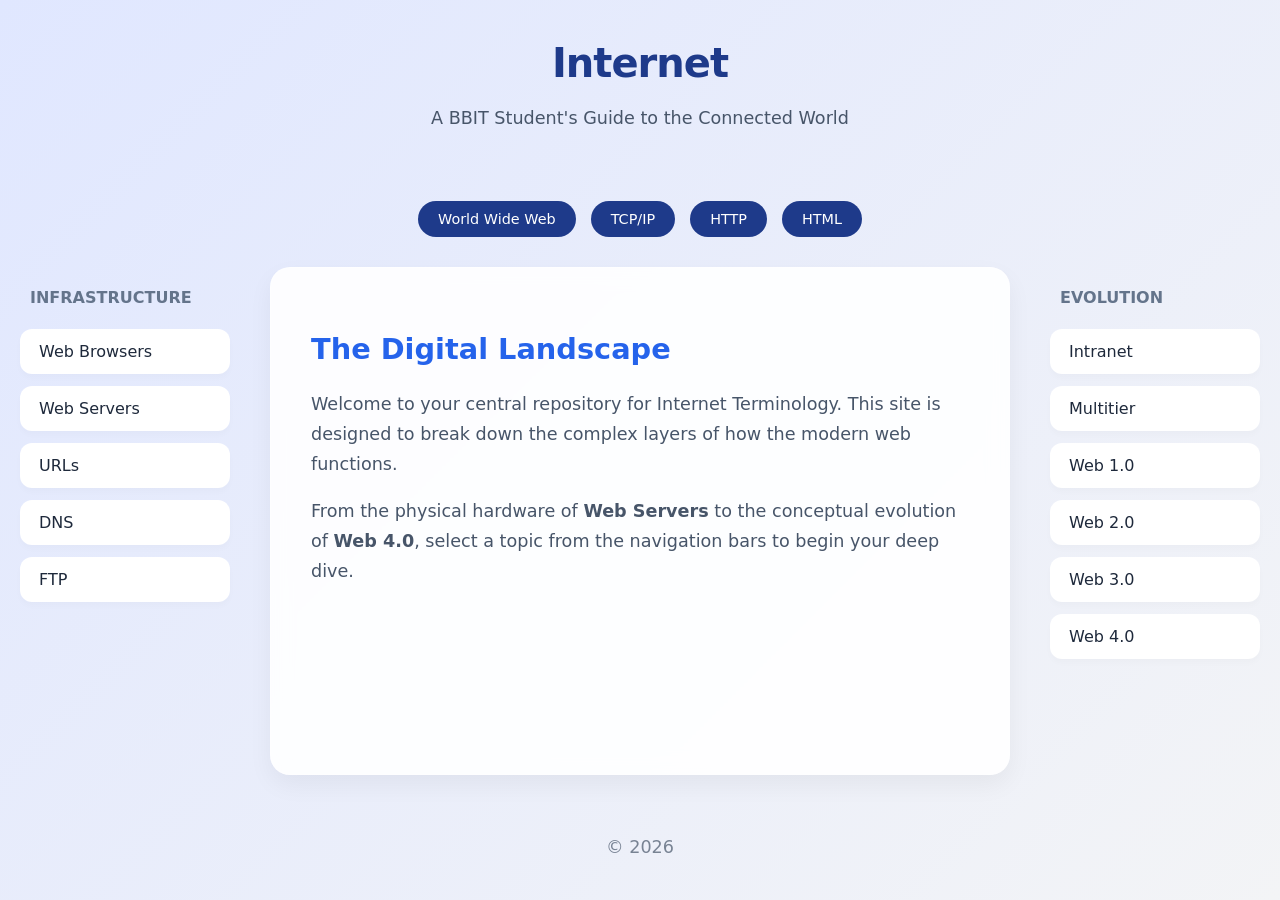
<file: assignment/ASS WEB/index.html>
<!DOCTYPE html>
<html lang="en">
<head>
    <meta charset="UTF-8">
    <meta name="viewport" content="width=device-width, initial-scale=1.0">
    <title>Internet </title>
    <style>
        :root {
            --bg: #f0f2f5;
            --glass: rgba(255, 255, 255, 0.9);
            --primary: #2563eb;
            --text: #1e293b;
        }

        body {
            font-family: 'Inter', system-ui, sans-serif;
            background: linear-gradient(135deg, #e0e7ff 0%, #f3f4f6 100%);
            color: var(--text);
            margin: 0;
            display: grid;
            grid-template-areas: 
                "header header header"
                "nav nav nav"
                "left main right"
                "footer footer footer";
            grid-template-columns: 250px 1fr 250px;
            grid-template-rows: auto auto 1fr auto;
            min-height: 100vh;
        }

        header { grid-area: header; padding: 40px 20px; text-align: center; }
        header h1 { margin: 0; font-size: 2.5rem; color: #1e3a8a; letter-spacing: -1px; }

        /* Top Nav */
        nav { grid-area: nav; display: flex; justify-content: center; gap: 15px; padding: 10px; }

        /* Sidebars */
        aside { padding: 20px; }
        .left { grid-area: left; }
        .right { grid-area: right; }

        /* Main Content Glass Effect */
        main { 
            grid-area: main; 
            background: var(--glass); 
            margin: 20px; 
            padding: 40px; 
            border-radius: 20px; 
            box-shadow: 0 10px 25px rgba(0,0,0,0.05);
            backdrop-filter: blur(10px);
            border: 1px solid rgba(255,255,255,0.3);
        }

        /* Buttons Styling */
        .nav-link {
            display: block;
            text-decoration: none;
            background: white;
            color: var(--text);
            padding: 12px 18px;
            margin-bottom: 12px;
            border-radius: 12px;
            font-weight: 500;
            transition: all 0.3s ease;
            box-shadow: 0 4px 6px rgba(0,0,0,0.02);
            border: 1px solid transparent;
        }

        .nav-link:hover {
            background: var(--primary);
            color: white;
            transform: translateX(5px);
            box-shadow: 0 10px 15px rgba(37, 99, 235, 0.2);
        }

        .top-link {
            text-decoration: none;
            background: #1e3a8a;
            color: white;
            padding: 10px 20px;
            border-radius: 30px;
            font-size: 0.9rem;
            transition: transform 0.2s;
        }

        .top-link:hover { transform: scale(1.05); background: #2563eb; }

        h2 { color: var(--primary); font-size: 1.8rem; }
        p { line-height: 1.7; font-size: 1.1rem; color: #475569; }

        footer { grid-area: footer; text-align: center; padding: 20px; font-size: 0.8rem; opacity: 0.7; }

        /* Responsive */
        @media (max-width: 900px) {
            body { grid-template-columns: 1fr; grid-template-areas: "header" "nav" "main" "left" "right" "footer"; }
        }
    </style>
</head>
<body>

    <header>
        <h1>Internet </h1>
        <p>A BBIT Student's Guide to the Connected World</p>
    </header>

    <nav>
        <a href="www.html" class="top-link">World Wide Web</a>
        <a href="tcpip.html" class="top-link">TCP/IP</a>
        <a href="http.html" class="top-link">HTTP</a>
        <a href="html.html" class="top-link">HTML</a>
    </nav>

    <aside class="left">
        <h4 style="margin-left: 10px; color: #64748b;">INFRASTRUCTURE</h4>
        <a href="browsers.html" class="nav-link">Web Browsers</a>
        <a href="servers.html" class="nav-link">Web Servers</a>
        <a href="url.html" class="nav-link">URLs</a>
        <a href="dns.html" class="nav-link">DNS</a>
        <a href="ftp.html" class="nav-link">FTP</a>
    </aside>

    <main>
        <h2>The Digital Landscape</h2>
        <p>Welcome to your central repository for Internet Terminology. This site is designed to break down the complex layers of how the modern web functions.</p>
        <p>From the physical hardware of <strong>Web Servers</strong> to the conceptual evolution of <strong>Web 4.0</strong>, select a topic from the navigation bars to begin your deep dive.</p>
    </main>

    <aside class="right">
        <h4 style="margin-left: 10px; color: #64748b;">EVOLUTION</h4>
        <a href="intranet.html" class="nav-link">Intranet</a>
        <a href="multitier.html" class="nav-link">Multitier</a>
        <a href="web1.html" class="nav-link">Web 1.0</a>
        <a href="web2.html" class="nav-link">Web 2.0</a>
        <a href="web3.html" class="nav-link">Web 3.0</a>
        <a href="web4.html" class="nav-link">Web 4.0</a>
    </aside>

    <footer>
        <p>&copy; 2026 </p>
    </footer>

</body>
</html>
</file>
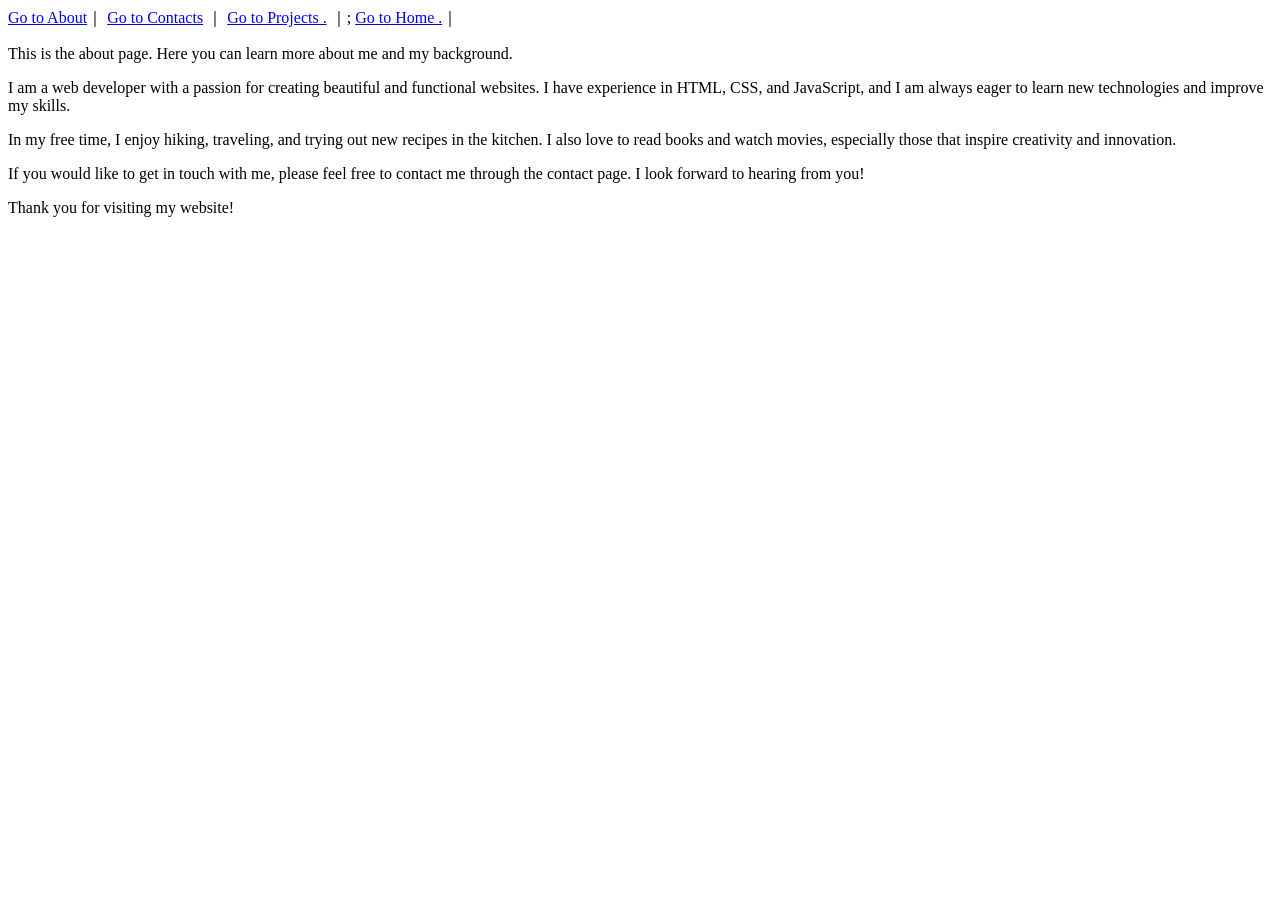
<file: about.html>
<!DOCTYPE html>
<html lang="en">    
<head>
    <meta charset="UTF-8">
    <meta name="viewport" content="width=device-width, initial-scale=1.0">
    <title>About Me</title>
</html>
<a href="about.html"> Go to About</a>&#65372;
<a href="contacts.html"> Go to Contacts</a> &#65372;
<a href="projects.html"> Go to Projects .</a> &#65372;;
<a href="indice.html"> Go to Home .</a>&#65372;
<p>This is the about page. Here you can learn more about me and my background.</p>
<p>I am a web developer with a passion for creating beautiful and functional websites. I have experience    in HTML, CSS, and JavaScript, and I am always eager to learn new technologies and improve my skills.</p>
<p>In my free time, I enjoy hiking, traveling, and trying out new recipes in the kitchen. I also love to read books and watch movies, especially those that inspire creativity and innovation.</p>
<p>If you would like to get in touch with me, please feel free to contact me through    
the contact page. I look forward to hearing from you!</p>
<p>Thank you for visiting my website!</p>
</file>
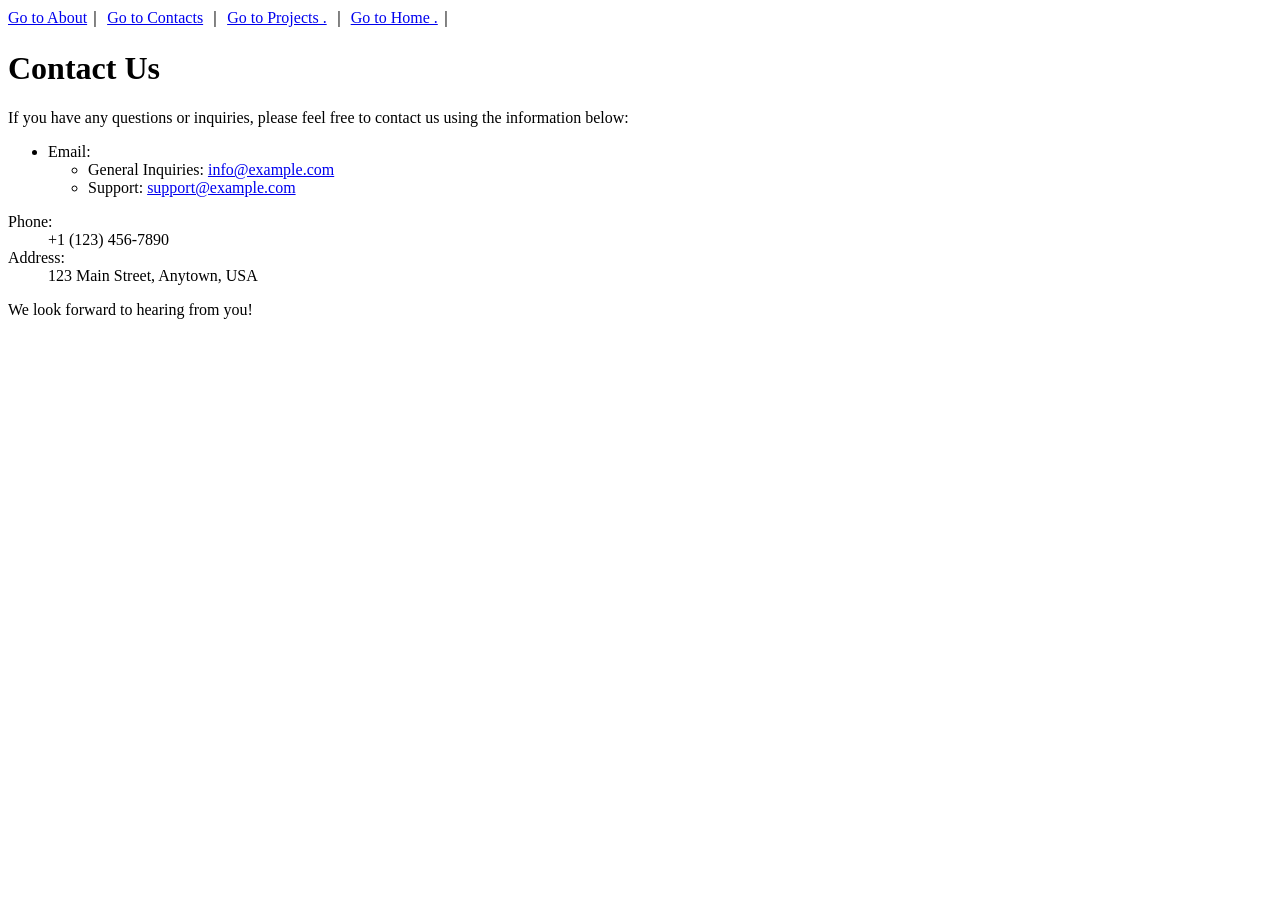
<file: contacts.html>
<!DOCTYPE html>
<html lang="en">
<head>
    <meta charset="UTF-8">
    <meta name="viewport" content="width=device-width, initial-scale=1.0">
    <title>Contact Us</title>
</head>
<body>
    <a href="about.html"> Go to About</a>&#65372;
    <a href="contacts.html"> Go to Contacts</a> &#65372;
    <a href="projects.html"> Go to Projects .</a> &#65372;
    <a href="indice.html"> Go to Home .</a>&#65372;

    <h1>Contact Us</h1>
    <p>If you have any questions or inquiries, please feel free to contact us using the information below:</p>
    <ul>
        <li>Email:
            <ul>
                <li>General Inquiries: <a href="mailto:bbitc@example.com">info@example.com</a></li>
                <li>Support: <a href="mailto:support@bbitc.com">support@example.com</a></li>
            </ul>
        </li>
    </ul>
    <dl>
        <dt>Phone:</dt>
        <dd>+1 (123) 456-7890</dd>
        <dt>Address:</dt>
        <dd>123 Main Street, Anytown, USA</dd>  
    </dl>
    <p>We look forward to hearing from you!</p>
</body>

</html>
</file>
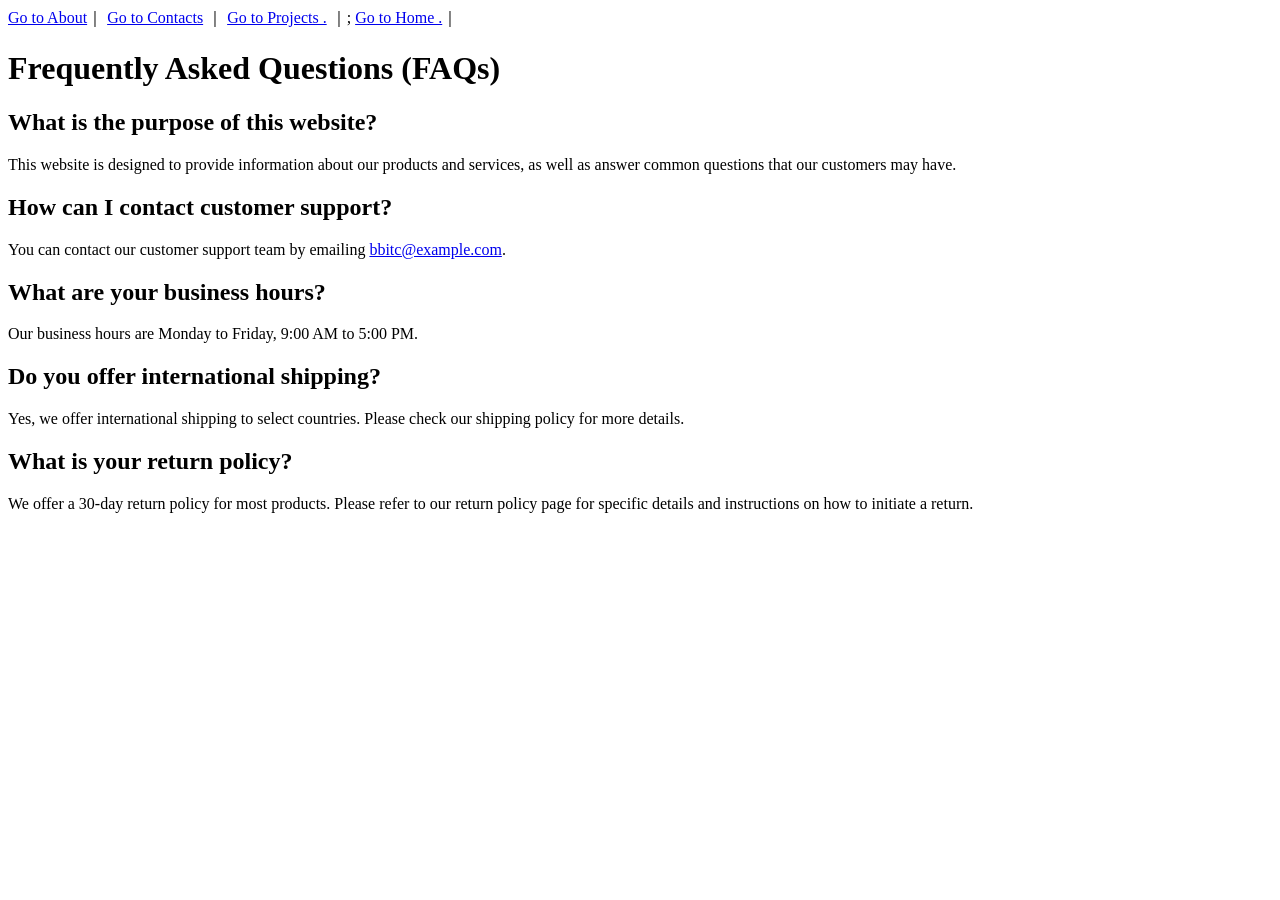
<file: faqs.html>
<!DOCTYPE html>
<html lang="en">    
<head>
    <meta charset="UTF-8">
    <meta name="viewport" content="width=device-width, initial-scale=1.0">
    <title>FAQS</title>
</head>
<body>
<a href="about.html"> Go to About</a>&#65372;
<a href="contacts.html"> Go to Contacts</a> &#65372;
<a href="projects.html"> Go to Projects .</a> &#65372;;
<a href="indice.html"> Go to Home .</a>&#65372;
    <h1>Frequently Asked Questions (FAQs)</h1>
    <h2>What is the purpose of this website?</h2>
    <p>This website is designed to provide information about our products and services, as well as
    answer common questions that our customers may have.</p>
    <h2>How can I contact customer support?</h2>
    <p>You can contact our customer support team by emailing
    <a href="mailto:bbitc@company.com">bbitc@example.com</a>.</p>
    <h2>What are your business hours?</h2>
    <p>Our business hours are Monday to Friday, 9:00 AM to 5:00 PM.</p>
    <h2>Do you offer international shipping?</h2>
    <p>Yes, we offer international shipping to select countries. Please check our shipping policy for more details.</p>
    <h2>What is your return policy?</h2>
    <p>We offer a 30-day return policy for most products. Please refer to our return policy page for specific details and instructions on how to initiate a return.</p> 

</body>
</html>
</file>
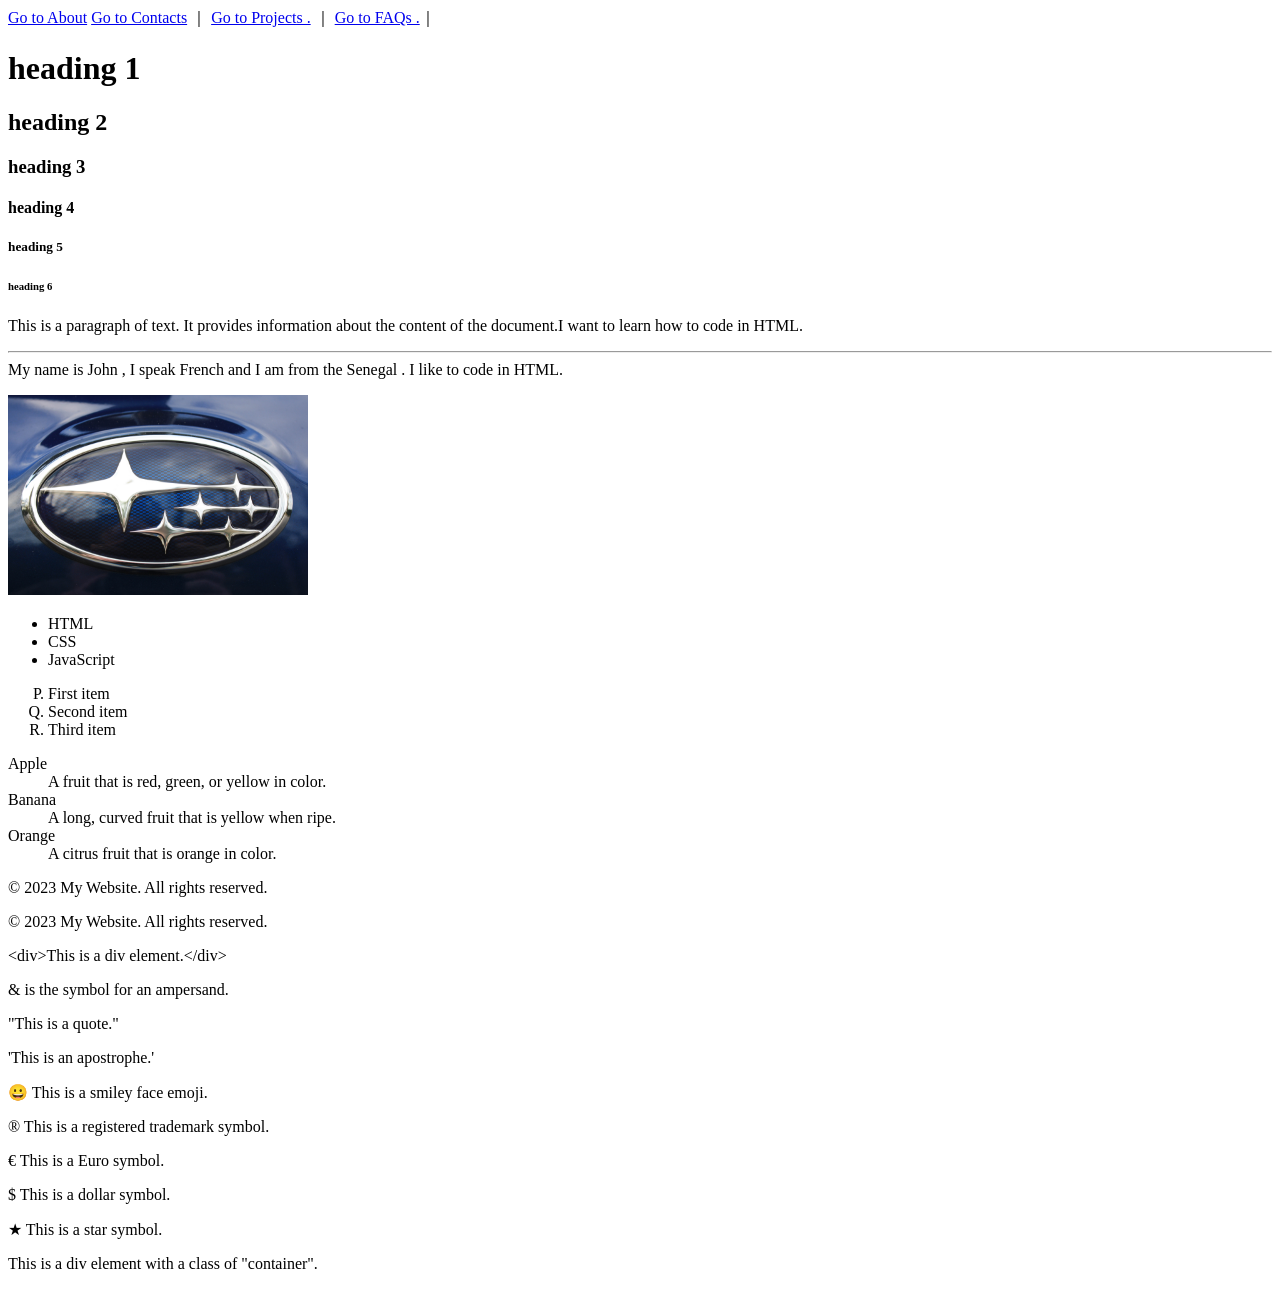
<file: indice.html>
<!DOCTYPE html>
<html lang="en">
<head>
    <meta charset="UTF-8">
    <meta name="viewport" content="width=device-width, initial-scale=1.0">
    <title>Welcome </title>
    <a href="about.html"> Go to About</a>
    <a href="contacts.html"> Go to Contacts</a> &#65372;
    <a href="projects.html"> Go to Projects .</a> &#65372;
    <a href="faqs.html"> Go to FAQs .</a>&#65372;
</head>
    <h1>heading 1</h1>
    <h2>heading 2</h2>
    <h3>heading 3</h3>      
    <h4>heading 4</h4>  
    <h5>heading 5</h5>
    <h6>heading 6</h6>
    <p>This is a paragraph of text. It provides information about the content of the document.I want to learn how to code in HTML.
        <br>
        <hr>

        My name is John , I speak French and I am from the Senegal  . I like to code in HTML.</p>
    <p><img src="images/subie.jpg.jpg" alt="Subaru"  width="300" height="200"></p>  
<ul>
    <li>HTML</li>
    <li>CSS</li>
    <li>JavaScript</li>
</ul>

<ol type ="A" start ="16">
    <li>First item</li>
    <li>Second item</li>
    <li>Third item</li>
</ol>
<dl>
    <dt>Apple </dt>
    <dd>A fruit that is red, green, or yellow in color.</dd>
    <dt>Banana</dt> 
    <dd>A long, curved fruit that is yellow when ripe.</dd>
    <dt>Orange  </dt>
    <dd>A citrus fruit that is orange in color.</dd>
</dl>
<! -- HTML special characters -->
<p> &#169; 2023 My Website. All rights reserved.</p>
<p>&copy; 2023 My Website. All rights reserved.</p>
<p>&lt;div&gt;This is a div element.&lt;/div&gt;</p>
<p>&amp; is the symbol for an ampersand.</p>    
<p>&quot;This is a quote.&quot;</p>
<p>&#39;This is an apostrophe.&#39;</p> 
<p>&#x1F600; This is a smiley face emoji.</p>   
<p>&#174; This is a registered trademark symbol.</p>
<p>&#8364; This is a Euro symbol.</p>
<p>&#36; This is a dollar symbol.</p>
<p>&#9733; This is a star symbol.</p>
<div class="container">
    <p>This is a div element with a class of "container".</p>
</div>

</head>
<body>

</body>
</html>
</file>
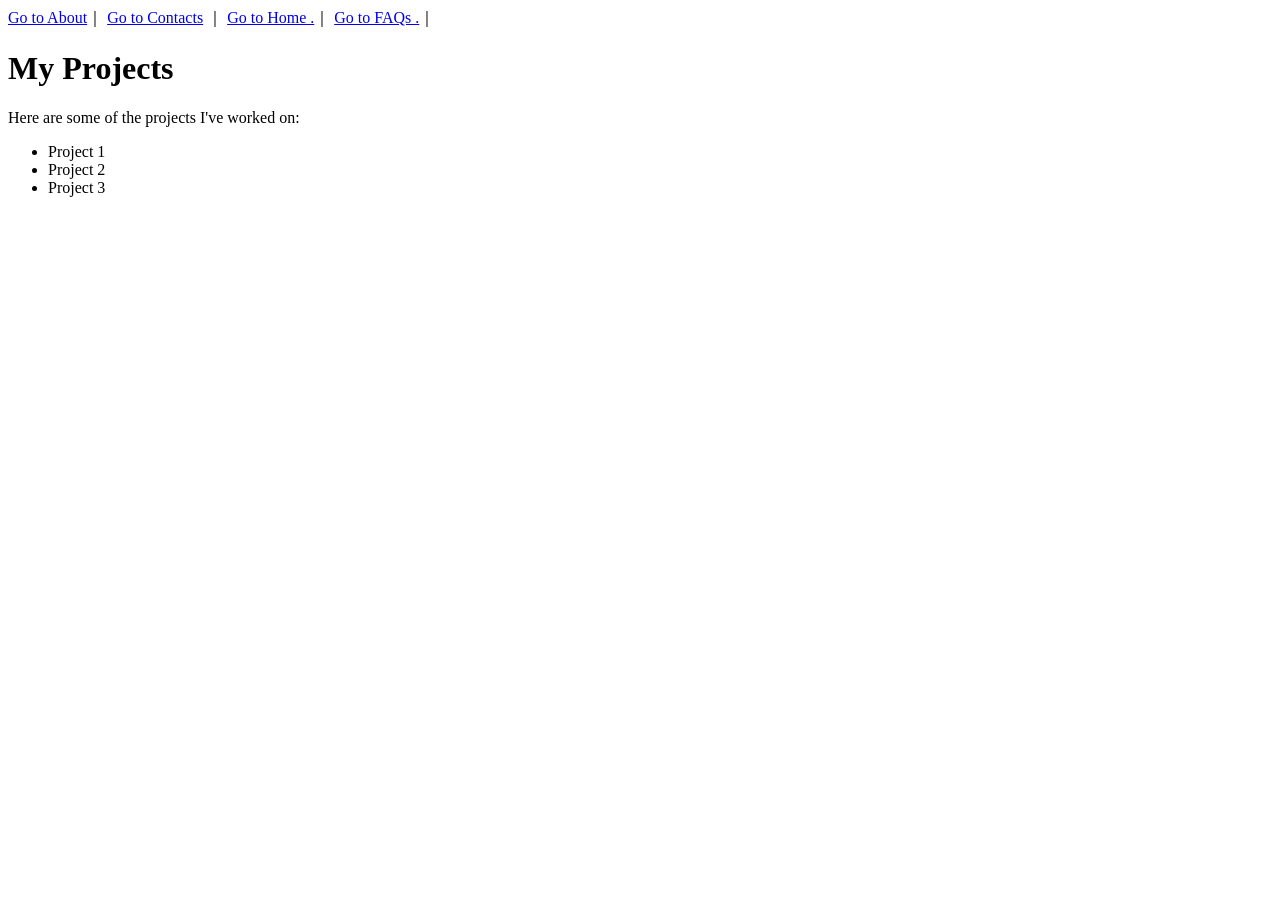
<file: projects.html>
<!DOCTYPE html>
<html lang="en">
<head>
    <meta charset="UTF-8">
    <meta name="viewport" content="width=device-width, initial-scale=1.0">
    <title>Projects</title>
</head>
<body>
    <a href="about.html"> Go to About</a>&#65372;
    <a href="contacts.html"> Go to Contacts</a> &#65372;
    <a href="indice.html"> Go to Home .</a>&#65372;
    <a href="faqs.html"> Go to FAQs .</a>&#65372;
    <h1>My Projects</h1>
    <p>Here are some of the projects I've worked on:</p>
    <ul>
        <li>Project 1</li>
        <li>Project 2</li>
        <li>Project 3</li>
    </ul>
</body>
</html>
</file>
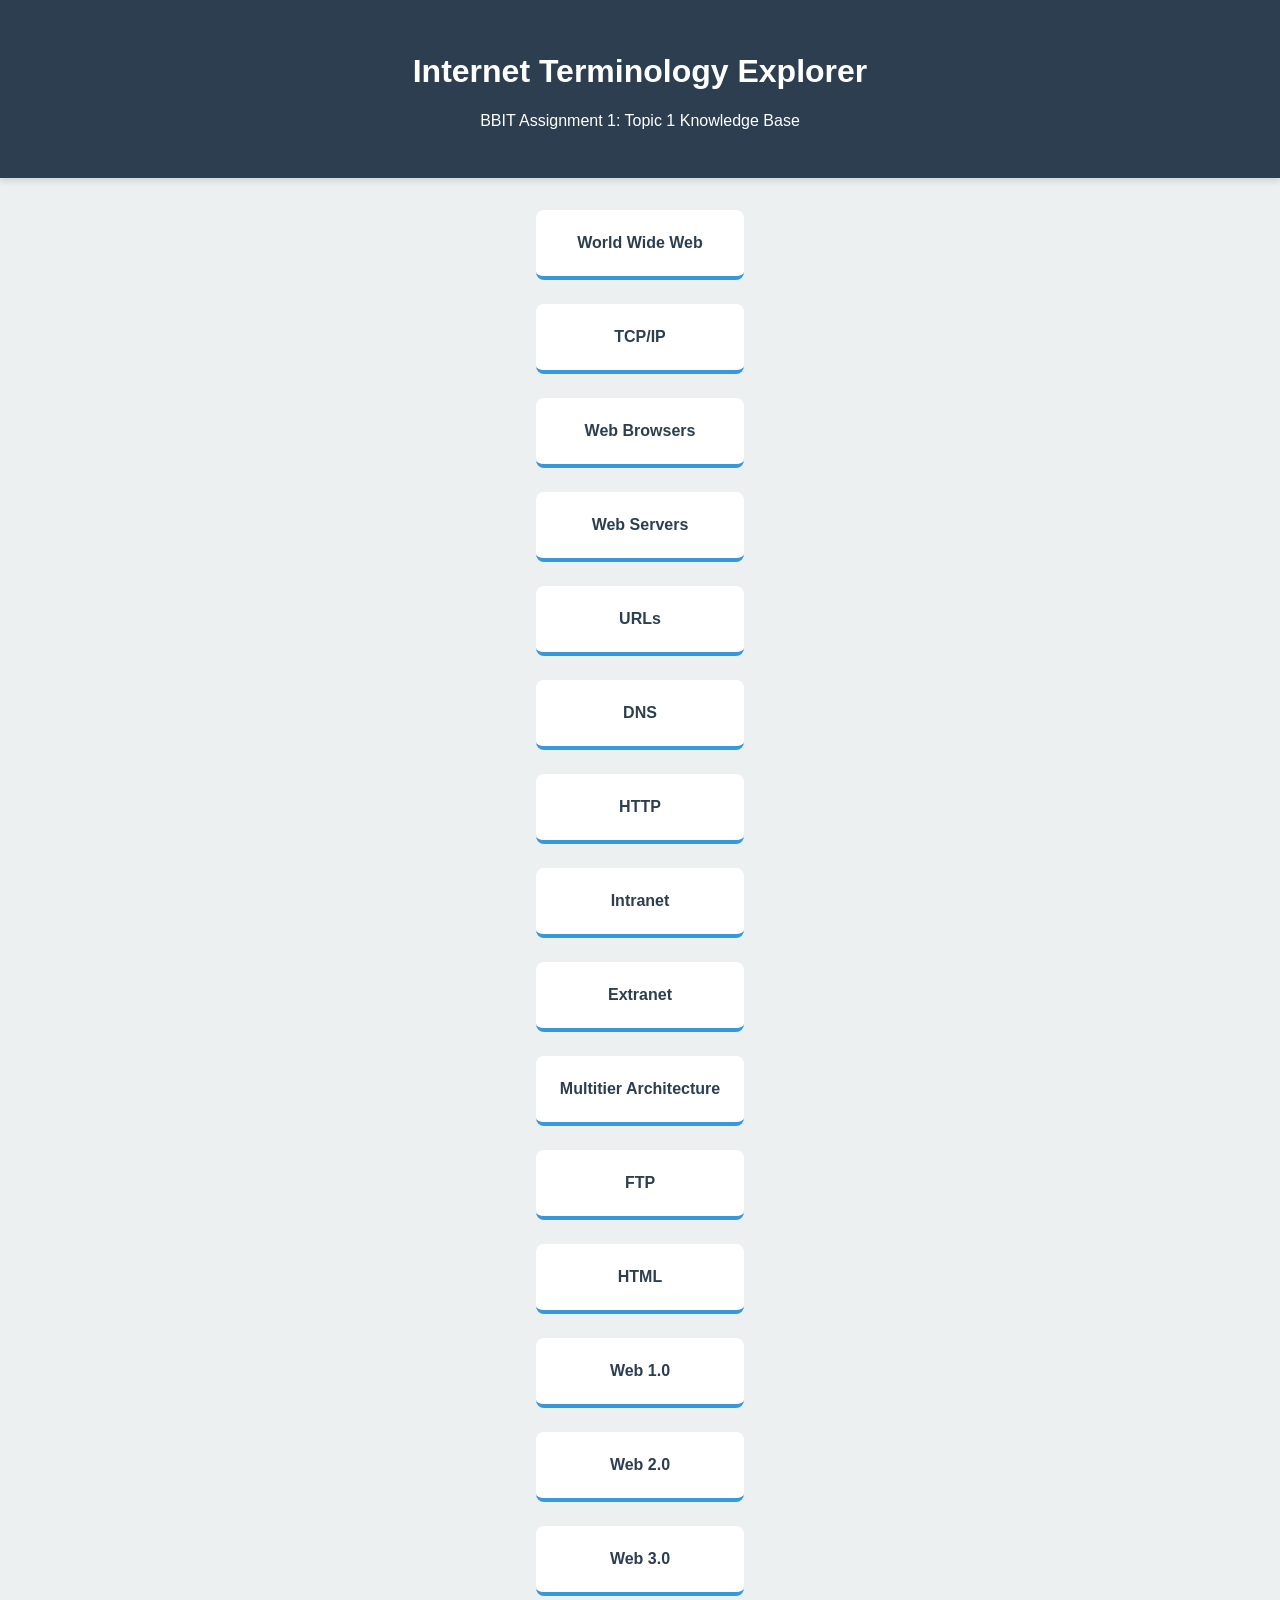
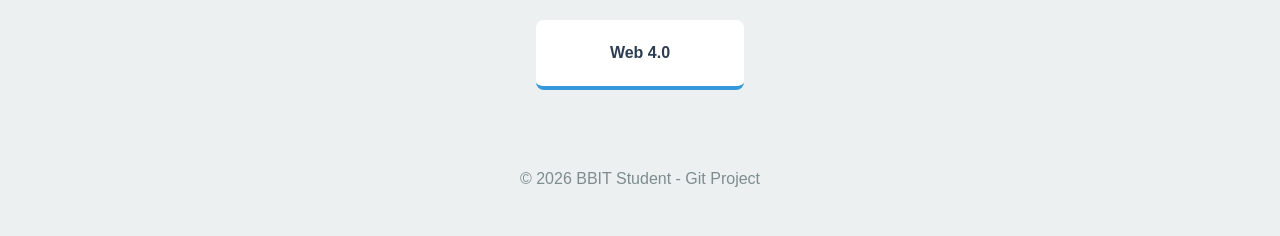
<file: assignment/web 1.html>
<!DOCTYPE html>
<html lang="en">
<head>
    <meta charset="UTF-8">
    <meta name="viewport" content="width=device-width, initial-scale=1.0">
    <title>Internet Technology Lexicon</title>
    <style>
        :root {
            --primary: #2c3e50;
            --accent: #3498db;
            --light: #ecf0f1;
        }

        body {
            font-family: 'Segoe UI', Tahoma, Geneva, Verdana, sans-serif;
            background-color: var(--light);
            margin: 0;
            display: flex;
            flex-direction: column;
            align-items: center;
        }

        header {
            background-color: var(--primary);
            color: white;
            width: 100%;
            padding: 2rem 0;
            text-align: center;
            box-shadow: 0 4px 6px rgba(0,0,0,0.1);
        }

        .container {
            max-width: 1000px;
            margin: 2rem auto;
            padding: 0 1rem;
        }

        /* The Grid Layout */
        .term-grid {
            display: grid;
            grid-template-columns: repeat(auto-fit, minmax(200px, 1fr));
            gap: 1.5rem;
        }

        .term-card {
            background: white;
            padding: 1.5rem;
            border-radius: 8px;
            text-align: center;
            text-decoration: none;
            color: var(--primary);
            font-weight: bold;
            transition: transform 0.2s, box-shadow 0.2s;
            border-bottom: 4px solid var(--accent);
            display: flex;
            align-items: center;
            justify-content: center;
        }

        .term-card:hover {
            transform: translateY(-5px);
            box-shadow: 0 8px 15px rgba(0,0,0,0.1);
            background-color: var(--accent);
            color: white;
        }

        footer {
            margin-top: auto;
            padding: 2rem;
            color: #7f8c8d;
        }
    </style>
</head>
<body>

    <header>
        <h1>Internet Terminology Explorer</h1>
        <p>BBIT Assignment 1: Topic 1 Knowledge Base</p>
    </header>

    <div class="container">
        <div class="term-grid">
            <!-- Every term becomes a Card -->
            <a href="pages/www.html" class="term-card">World Wide Web</a>
            <a href="pages/tcp-ip.html" class="term-card">TCP/IP</a>
            <a href="pages/browsers.html" class="term-card">Web Browsers</a>
            <a href="pages/servers.html" class="term-card">Web Servers</a>
            <a href="pages/url.html" class="term-card">URLs</a>
            <a href="pages/dns.html" class="term-card">DNS</a>
            <a href="pages/http.html" class="term-card">HTTP</a>
            <a href="pages/intranet.html" class="term-card">Intranet</a>
            <a href="pages/extranet.html" class="term-card">Extranet</a>
            <a href="pages/multitier.html" class="term-card">Multitier Architecture</a>
            <a href="pages/ftp.html" class="term-card">FTP</a>
            <a href="pages/html.html" class="term-card">HTML</a>
            <a href="pages/web1.html" class="term-card">Web 1.0</a>
            <a href="pages/web2.html" class="term-card">Web 2.0</a>
            <a href="pages/web3.html" class="term-card">Web 3.0</a>
            <a href="pages/web4.html" class="term-card">Web 4.0</a>
        </div>
    </div>

    <footer>
        <p>&copy; 2026 BBIT Student - Git Project</p>
    </footer>

</body>
</html>
</file>
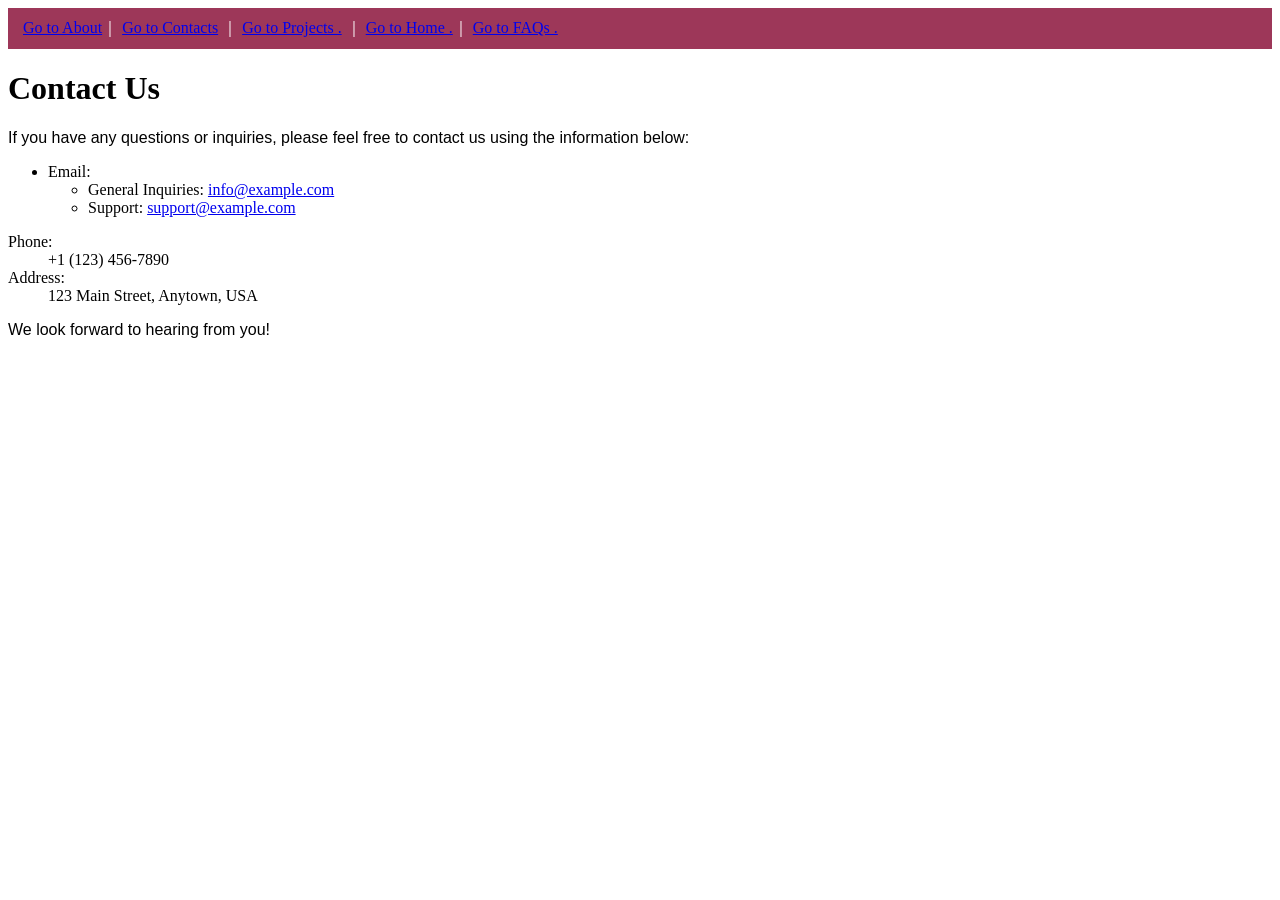
<file: njorogeSteve/contacts.html>
<!DOCTYPE html>
<html lang="en">
<head>
    <meta charset="UTF-8">
    <meta name="viewport" content="width=device-width, initial-scale=1.0">
    <title>Contact Us</title>
</head>
<body>
    <style>
    <body {
        font-family: Arial, sans-serif;
        color: #333;
        padding: 20px;
    }
    p {
        text-align: left;
        font-family: Arial, sans-serif;
    }
    h2 {
        text-decoration: underline;
        color: rgb(0, 123, 255);
    }   
    .toplink {
        padding: 10px;
        top: 10px;
        right: 10px;
        background-color:rgb(157,55,89);
        color: white;
        padding: 10px 15px;
        display: block;
        overflow: hidden;
        text-decoration: none;
    }
    .toplink:hover {
        background-color: rgb(255, 0, 0);
        color: white;

    }   

</style>

<div class="toplink">
    <a href="about.html"> Go to About</a>&#65372;
    <a href="contacts.html"> Go to Contacts</a> &#65372;
    <a href="projects.html"> Go to Projects .</a> &#65372;
    <a href="indice.html"> Go to Home .</a>&#65372;
    <a href="faqs.html"> Go to FAQs .</a>
</div>

    <h1>Contact Us</h1>
    <p>If you have any questions or inquiries, please feel free to contact us using the information below:</p>
    <ul>
        <li>Email:
            <ul>
                <li>General Inquiries: <a href="mailto:bbitc@example.com">info@example.com</a></li>
                <li>Support: <a href="mailto:support@bbitc.com">support@example.com</a></li>
            </ul>
        </li>
    </ul>
    <dl>
        <dt>Phone:</dt>
        <dd>+1 (123) 456-7890</dd>
        <dt>Address:</dt>
        <dd>123 Main Street, Anytown, USA</dd>  
    </dl>
    <p>We look forward to hearing from you!</p>
</body>

</html>
</file>
